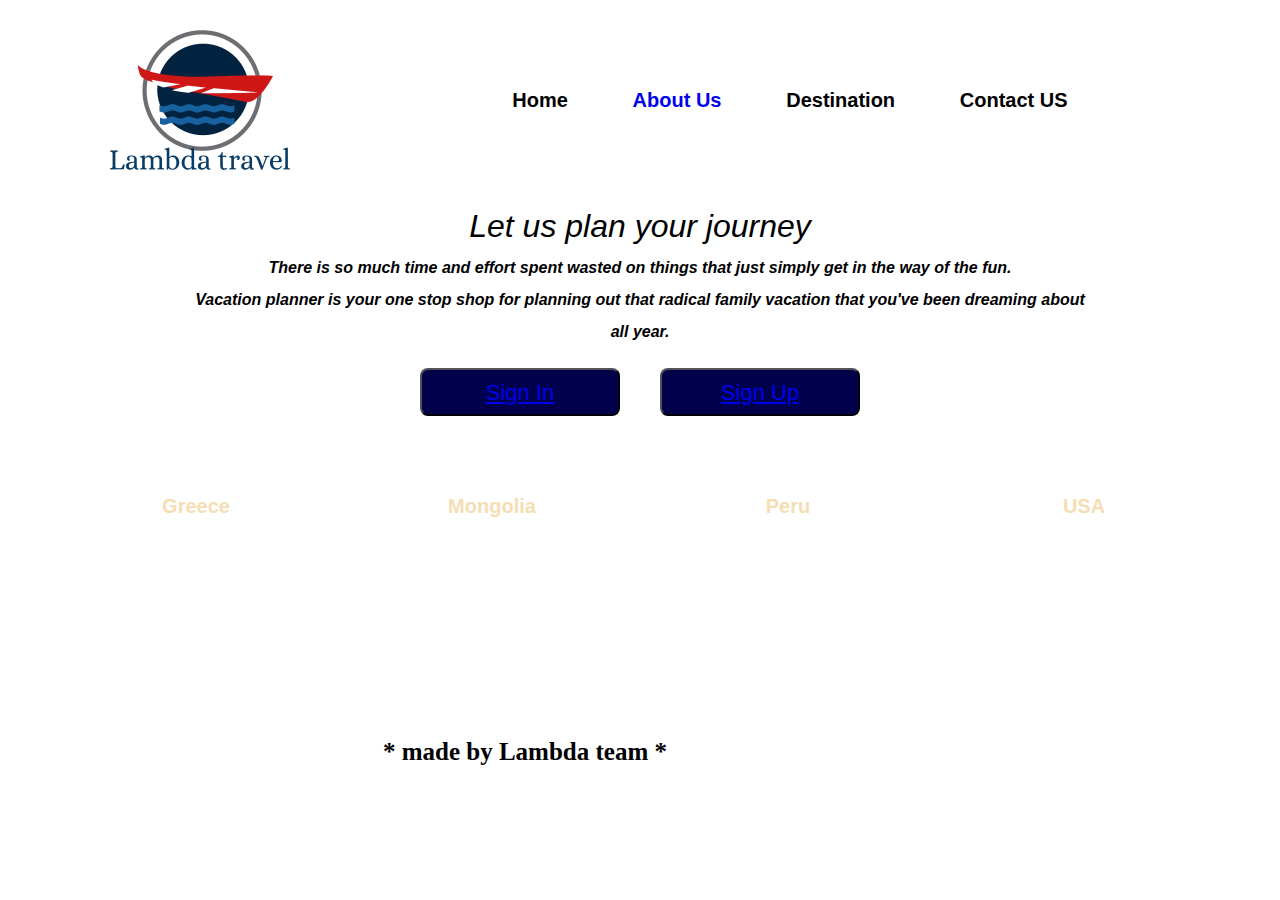
<file: html/index.html>
<!DOCTYPE html>
<html lang="en">
<head>
    <meta charset="UTF-8">
    <meta name="viewport" content="width=device-width, initial-scale=1.0">
    <meta http-equiv="X-UA-Compatible" content="ie=edge">
    <link rel="stylesheet" href="../css/index.css">
    <link href="https://fonts.googleapis.com/css?family=Lobster" rel="stylesheet">
    <link rel="stylesheet" href="https://use.fontawesome.com/releases/v5.7.2/css/all.css" integrity="sha384-fnmOCqbTlWIlj8LyTjo7mOUStjsKC4pOpQbqyi7RrhN7udi9RwhKkMHpvLbHG9Sr" crossorigin="anonymous">
    <link rel="stylesheet" href="https://cdnjs.cloudflare.com/ajax/libs/animate.css/3.7.0/animate.min.css">
    <link href="https://fonts.googleapis.com/css?family=Tangerine" rel="stylesheet">
    <link href="https://fonts.googleapis.com/css?family=Architects+Daughter|Pacifico" rel="stylesheet">
    <title> Vacation Planner </title>
</head>

<body class="home">
    <main class="navigation">
        <img src="../img/e138a63a-7715-4741-b8e7-d772579b6a8e_200x200.png">
        <div class="top">
            <a> Home </a>
            <a href="about.html"> About Us</a>
            <a> Destination</a>
            <a> Contact US </a>
        </div>
    </main>

 <section class="whole">
        <article>  
                <h2> Let us plan your journey  </h2> 
                <br>
                <p>  There is so much time and effort spent wasted on things that just simply get in the way of the fun.<br> Vacation planner is your one stop shop for planning out that radical family vacation that you've been dreaming about all year.   </p>
                <div class="sign_up">
                    <button> <a href="https://bw-vacation-planner.now.sh/"> Sign In </a> </button>
                    <button> <a href="https://bw-vacation-planner.now.sh/"> Sign Up </a> </button>
                </div>
        </article>
    <div class="news">
            <section id="firstpic" class="animated bounceInRight delay-1.5s"> <h4>Greece</h4> </section>
            <section id="secondpic" class="animated bounceInRight delay-1s"> <h4>Mongolia</h4> </section>
            <section id="thirdpic" class="animated bounceInRight delay-2s"><h4>Peru</h4></section>
            <section id="forthpic" class="animated bounceInRight delay-3s"> <h4>USA</h4></section>
    </div>
</section>
   
<footer class="footer"> 
        <div id="endofpage"> 
             <div id="tag"> * made by Lambda team *  </div>    
                <i class="fab fa-facebook"></i>
                <i class="fab fa-twitter-square"></i>
                <i class="fab fa-instagram"></i> 
        </div>
 </footer>
</body>
</html>
</file>
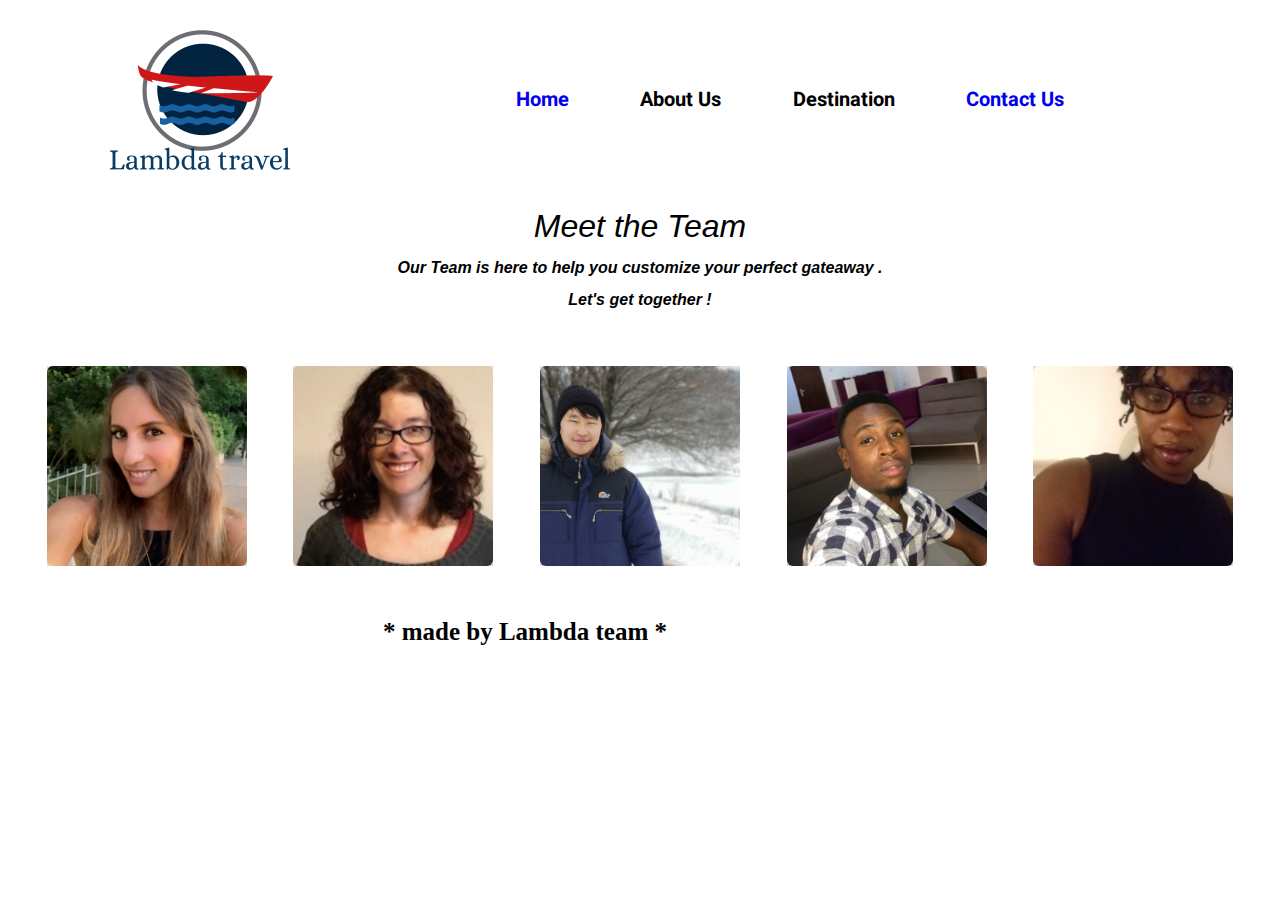
<file: html/about.html>
<!DOCTYPE html>
<html lang="en">
<head>
    <meta charset="UTF-8">
    <meta name="viewport" content="width=device-width, initial-scale=1.0">
    <meta http-equiv="X-UA-Compatible" content="ie=edge">
    <link rel="stylesheet" href="../css/index.css">

    <link href="https://fonts.googleapis.com/css?family=Lobster" rel="stylesheet">
    <link rel="stylesheet" href="https://use.fontawesome.com/releases/v5.7.2/css/all.css" integrity="sha384-fnmOCqbTlWIlj8LyTjo7mOUStjsKC4pOpQbqyi7RrhN7udi9RwhKkMHpvLbHG9Sr" crossorigin="anonymous">
    <link rel="stylesheet" href="https://cdnjs.cloudflare.com/ajax/libs/animate.css/3.7.0/animate.min.css">
    <link href="https://fonts.googleapis.com/css?family=Tangerine" rel="stylesheet">
    <link href="https://fonts.googleapis.com/css?family=Architects+Daughter|Pacifico" rel="stylesheet">
    <link href="https://fonts.googleapis.com/css?family=Heebo&display=swap" rel="stylesheet">

    <title> Vacation Planner </title>
</head>

<body classs="about">
    <main class="navigation">
        <img src="../img/e138a63a-7715-4741-b8e7-d772579b6a8e_200x200.png">
        <div class="top">
            <a href="index.html"> Home </a>
            <a> About Us</a>
            <a> Destination</a>
            <a href="#"> Contact Us </a>
        <div>
    </main>

<section class="whole">
    <article>  
            <h2> Meet the Team  </h2> 
            <br> 
            <p>  Our Team is here to help you customize your perfect gateaway .  <br>  Let's get together !  </p>    
    </article>

    <div class="news">
            <div class="flip3D"> 
                <section id="firstpic_of" class="front">   </section>
                <section class="back"> <span id="names"> UI Designer <br><br> Emmanuelle Berda </span> </section>
            </div>
        <div class="flip3D">
            <section id="secondpic_of" class="front"> </section>
            <section class="back"> <span id="names"> Front-End <br><br> Julie Gumerman </span> </section>
        </div>
        <div class="flip3D"> 
            <section id="thirdpic_of" class="front"> </section>
             <section class="back" >  <span id="names"> Back-End <br><br> Enkhbilguun Tserendorj </span>  </section>
        </div>
        <div class="flip3D" >
            <section id="forthpic_of" class="front"> </section>
            <section class="back"> <span id="names"> Back-End <br><br> Akere Adetola </span> </section>
        </div>
        <div class="flip3D">
             <section id="fithpic_of" class="front"> </section>
             <section class="back">  <span id="names"> Team Lead <br><br> Shannon Reed  </span> </section>
        </div>             
    </div>   
</section>

 <footer class="footer"> 
        <div id="endofpage"> 
                <div id="tag"> * made by Lambda team *  </div> 
                 <br>
                 <br>
                <i class="fab fa-facebook"></i>
                <i class="fab fa-twitter-square"></i>
                <i class="fab fa-instagram"></i> 
        </div>       
 </footer>
</body>
</html>
</file>
<file: css/index.css>
/* http://meyerweb.com/eric/tools/css/reset/ 
   v2.0 | 20110126
   License: none (public domain)
*/
html,
body,
div,
span,
applet,
object,
iframe,
h1,
h2,
h3,
h4,
h5,
h6,
p,
blockquote,
pre,
a,
abbr,
acronym,
address,
big,
cite,
code,
del,
dfn,
em,
img,
ins,
kbd,
q,
s,
samp,
small,
strike,
strong,
sub,
sup,
tt,
var,
b,
u,
i,
center,
dl,
dt,
dd,
ol,
ul,
li,
fieldset,
form,
label,
legend,
table,
caption,
tbody,
tfoot,
thead,
tr,
th,
td,
article,
aside,
canvas,
details,
embed,
figure,
figcaption,
footer,
header,
hgroup,
menu,
nav,
output,
ruby,
section,
summary,
time,
mark,
audio,
video {
  margin: 0;
  padding: 0;
  border: 0;
  font-size: 100%;
  font: inherit;
  vertical-align: baseline;
}
/* HTML5 display-role reset for older browsers */
article,
aside,
details,
figcaption,
figure,
footer,
header,
hgroup,
menu,
nav,
section {
  display: block;
}
body {
  line-height: 1;
}
ol,
ul {
  list-style: none;
}
blockquote,
q {
  quotes: none;
}
blockquote:before,
blockquote:after,
q:before,
q:after {
  content: '';
  content: none;
}
table {
  border-collapse: collapse;
  border-spacing: 0;
}
html {
  background: url("https://images.unsplash.com/photo-1518837695005-2083093ee35b?ixlib=rb-1.2.1&ixid=eyJhcHBfaWQiOjEyMDd9&auto=format&fit=crop&w=750&q=80") no-repeat center center fixed;
  -webkit-background-size: cover;
  -moz-background-size: cover;
  -o-background-size: cover;
  background-size: cover;
  z-index: -1;
}
* {
  box-sizing: border-box;
}
html {
  font-size: 62.5%;
}
html,
body {
  font-family: 'Ubuntu', sans-serif;
}
h1,
h2,
h3,
h4,
h5 {
  font-family: 'Russo One', sans-serif;
}
h2 {
  font-size: 3.2rem;
}
h3 {
  font-size: 2.8rem;
}
p {
  font-size: 1.6rem;
  line-height: 1.4;
}
.container {
  max-width: 800px;
  width: 100%;
  margin: 0 auto;
}
.navigation {
  display: flex;
  align-items: center;
  color: black;
  width: 100%;
}
.navigation img {
  margin-left: 100px;
}
@media (max-width:800px) {
  .navigation {
    display: flex;
    margin-bottom: 2px;
  }
}
.navigation h1 {
  display: flex;
  float: left;
  font-family: 'Heebo', sans-serif;
  font-size: xx-large;
  font-weight: 400;
  letter-spacing: 2px;
  border-radius: 10px;
}
@media (max-width:800px) {
  .navigation h1 {
    margin-top: 80px;
    margin-left: 20px;
    text-align: right;
  }
}
.navigation h1 span {
  margin-left: 30px;
}
.navigation .top {
  display: flex;
  width: 50%;
  font-family: cursive;
  font-weight: bolder;
  font-size: 20px;
  margin: 0 auto;
  padding: 10px;
}
@media (max-width:800px) {
  .navigation .top {
    display: flex;
    flex-direction: column;
    justify-content: center;
    margin: 20px;
  }
}
.navigation .top a {
  margin: 0 auto;
  text-align: center;
  padding: 10px;
  text-decoration: none;
  font-family: 'Heebo', sans-serif;
}
@media (max-width:800px) {
  .navigation .top a {
    margin: 10px;
    margin-left: 50px;
    padding: 1px;
  }
}
.navigation .top a:hover {
  background-color: #00004d;
  color: white;
  border-radius: 10px;
}
@import "about";
.whole article {
  display: flex;
  flex-direction: column;
  justify-content: center;
  margin: 0 auto;
  margin-top: 10px;
  margin-bottom: 50px;
  width: 70%;
  height: 100%;
  font-family: Verdana, Geneva, Tahoma, sans-serif;
  font-stretch: wider;
  font-style: italic;
  border-radius: 20px;
}
@media (max-width:800px) {
  .whole article {
    background-color: #DDD;
    opacity: 0.8;
    width: 90%;
  }
}
.whole article h2 {
  text-align: center;
  font-weight: 900px;
}
@media (max-width:800px) {
  .whole article h2 {
    color: black;
  }
}
.whole article p {
  text-align: center;
  line-height: 2;
  font-weight: 900;
}
@media (max-width:800px) {
  .whole article p {
    box-sizing: border-box;
    padding: 20px;
    line-height: 1.4;
    color: black;
    font-weight: 300;
    font-size: 1.6rem;
  }
}
.whole article .sign_up {
  display: flex;
  flex-direction: row;
  justify-content: space-between;
  margin: 0 auto;
  size: 200px;
}
@media (max-width:800px) {
  .whole article .sign_up {
    display: flex;
    flex-direction: column;
    justify-content: center;
    margin: auto auto;
  }
}
.whole article .sign_up button {
  background-color: #00004d;
  color: white;
  margin: 0 10px 20px;
  cursor: pointer;
  width: 200px;
  height: 48px;
  font-size: 2.2rem;
  border-radius: 8px;
  padding: 10px;
  text-decoration: none;
  margin: 20px;
}
@media (max-width:800px) {
  .whole article .sign_up button {
    box-sizing: border-box;
    font-family: 'Lucida Sans', 'Lucida Sans Regular', 'Lucida Grande', 'Lucida Sans Unicode', Geneva, Verdana, sans-serif;
  }
}
.whole article .sign_up button:hover {
  background-color: #3366ff;
}
.whole .news {
  display: flex;
  flex-direction: row;
  justify-content: space-evenly;
  align-items: center;
  flex-wrap: nowrap;
  margin: 0 auto;
  width: 100%;
  height: 90%;
  color: wheat;
  font-weight: 900;
  opacity: 1;
}
@media (max-width:800px) {
  .whole .news {
    display: flex;
    flex-direction: column;
    justify-content: space-evenly;
    flex-wrap: nowrap;
    align-items: center;
    margin: auto;
    margin-top: none;
  }
}
.whole .news h4 {
  text-align: center;
  margin-top: 10px;
}
.whole .news section {
  width: 200px;
  height: 200px;
  font-family: Cambria, Cochin, Georgia, Times, 'Times New Roman', serif;
  font-size: 20px;
  border-radius: 6px;
}
.whole .news section #names {
  color: black;
  opacity: 0.8;
  position: absolute;
  bottom: 80px;
}
@media (max-width:800px) {
  .whole .news section {
    margin: 10px;
  }
}
.whole .news #firstpic {
  background-image: url("https://images.unsplash.com/photo-1508855173839-a6d69c12573a?ixlib=rb-1.2.1&ixid=eyJhcHBfaWQiOjEyMDd9&auto=format&fit=crop&w=634&q=80");
  background-size: cover;
}
.whole .news .flip3D {
  background-color: #DDD;
  position: relative;
  z-index: 1;
}
.whole .news #firstpic_of {
  background-image: url("../img/Emma.png");
  background-size: cover;
}
.whole .news .front {
  transform: perspective(600px) rotateY(0deg);
  backface-visibility: hidden;
  transition: transform 0.7s linear 0s;
  transform-style: preserve-3d;
  z-index: 10;
}
.whole .news .front:hover {
  transform: perspective(600px) rotateY(-180deg);
  transform-style: preserve-3d;
}
.whole .news .back {
  position: absolute;
  z-index: -1;
  top: 0;
  left: 0;
}
.whole .news .back:hover {
  display: block;
}
.whole #secondpic {
  background-image: url("https://images.unsplash.com/photo-1535219241072-7d3c28a49a5c?ixlib=rb-1.2.1&ixid=eyJhcHBfaWQiOjEyMDd9&auto=format&fit=crop&w=1048&q=80");
  background-size: cover;
}
.whole #secondpic_of {
  background-image: url("../img/Julie.png");
  background-size: cover;
}
.whole #thirdpic {
  background-image: url("https://images.unsplash.com/photo-1533856797653-6f6dbf370efc?ixlib=rb-1.2.1&ixid=eyJhcHBfaWQiOjEyMDd9&auto=format&fit=crop&w=1050&q=80");
  background-size: cover;
}
.whole #thirdpic_of {
  background-image: url("../img/bilgun.png");
  background-size: cover;
}
.whole #forthpic {
  background-image: url("https://images.unsplash.com/photo-1554966681-3fc9da8ed38d?ixlib=rb-1.2.1&ixid=eyJhcHBfaWQiOjEyMDd9&auto=format&fit=crop&w=634&q=80");
  background-size: cover;
}
.whole #forthpic_of {
  background-image: url("../img/Akere.png");
  background-size: cover;
}
.whole #fithpic_of {
  background-image: url("../img/Shannon.png");
  background-size: cover;
}
.footer {
  display: flex;
  flex-direction: row;
  justify-content: center;
  font-family: cursive;
  padding: 30px;
}
@media (max-width:800px) {
  .footer {
    display: flex;
    flex-direction: column;
    justify-content: space-between;
    align-items: center;
    margin: auto;
    width: 80%;
  }
}
.footer #endofpage {
  display: flex;
  flex-direction: row;
  justify-content: space-between;
  align-items: center;
  text-align: center;
  font-size: 25px;
  font-weight: 900;
  margin: auto;
  color: black;
  padding-right: 20px;
}
@media (max-width:800px) {
  .footer #endofpage #tag {
    display: none;
  }
}
.footer #endofpage i {
  color: black;
  margin: 15px;
  padding: 20px;
}
</file>
